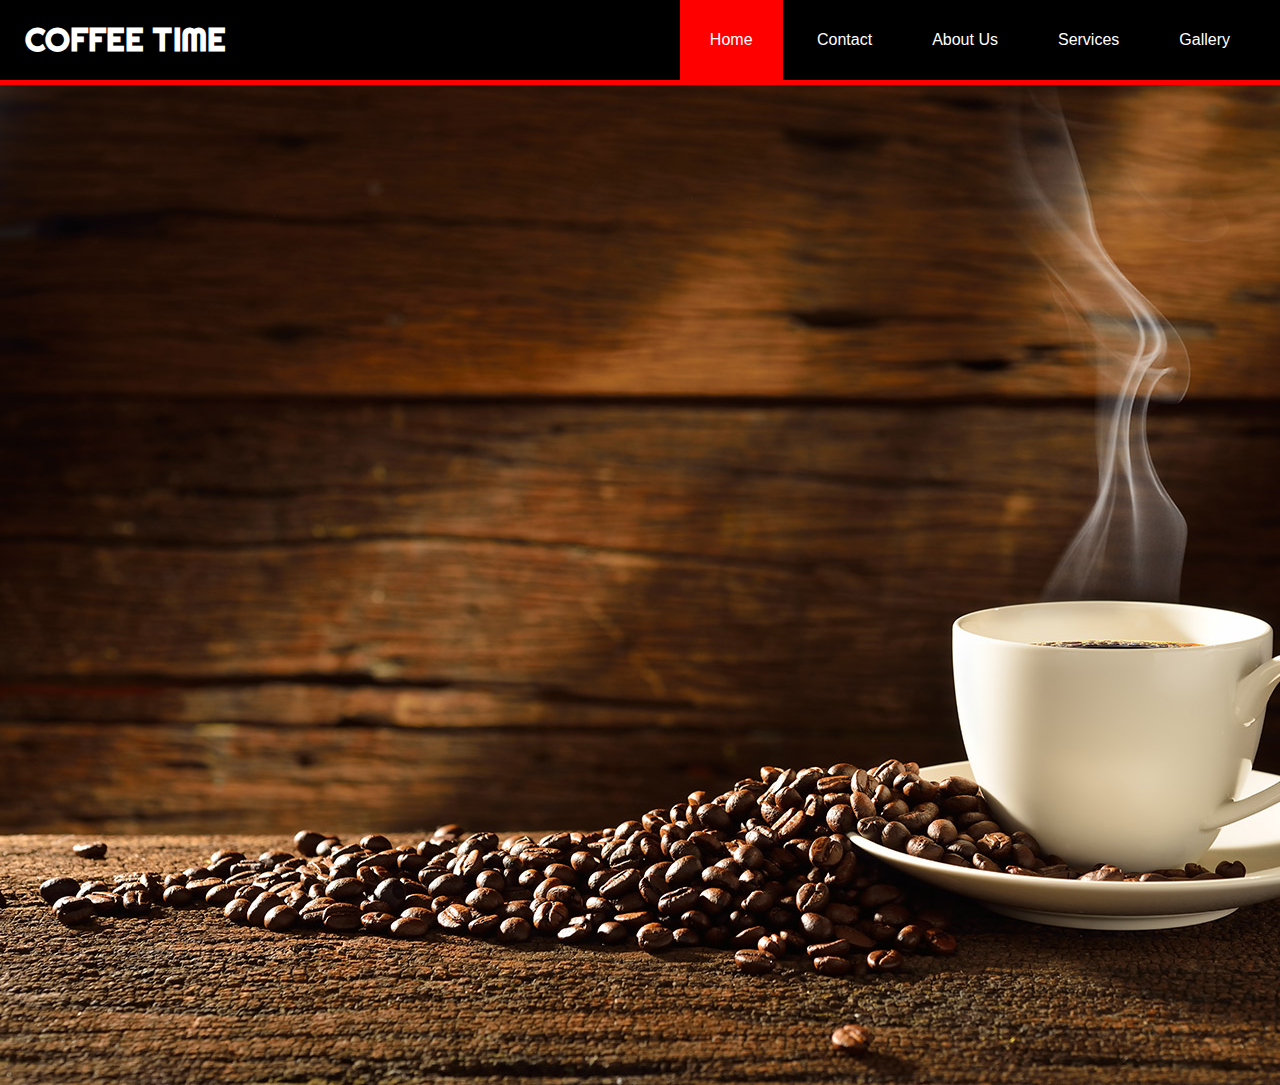
<file: index.html>
<!DOCTYPE html>
<html lang="en">
<head>
    <meta charset="utf-8">
    <title>Header</title>
    <link rel="stylesheet" type="text/css" href="style.css">
    <link href="https://fonts.googleapis.com/css2?family=Righteous&display=swap" rel="stylesheet">
    <link rel="preconnect" href="https://fonts.googleapis.com">

</head>
<body>

     <div id="nav">
          <h1><a href="index.html">COFFEE TIME<a></h1>
          <ul>     
          <li id="hello"><a href="home.html">Home<a></li>

          <li><a href="contactus.html">Contact<a><li>
          <li><a href="about.html">About Us<a><li>
          <li><a href="Services.html">Services<a><li>
          <li><a href="Gallery.html">Gallery<a><li>

          </ul>
    </div>
    <div id="hello1">
         
    </div>
    <div id="hello2">
         

    </div>

</body>
</html>
</file>
<file: style.css>
@charset "utf-8"

body{
     font-family: 'Raleway', sans-serif;
}


*{
     margin: 0px;
     padding: 0px;
}


#nav{
     background: black;
     width: 100%;
     height: 80px;
     line-height: 80px;

}

#nav h1{

     float: left;
}

#nav h1 a{
     text-decoration: none;
     color: white;
     margin-left: 25px;
     font-family: 'Righteous', cursive;

}

#nav ul{

     float: right;

}

#nav ul li{
     text-decoration: none;
     list-style-type: none;
     display: inline-block;
}

#nav ul li a{
     text-decoration: none;
     color: white;
     padding: 10px;
     font-family: 'Francois One', sans-serif;
}

#nav ul li:hover{

     background: red;
     transition: all ease-in-out 0.40%;
}

#hello{
     background: red;

}

#hello1{
     background: red;
     height: 5px;
}
#hello2{

     background: url(images/black5.jpg) no-repeat;
     width: 100%;
     height: 1000px;
}

@import url('https://fonts.googleapis.com/css2?family=Francois+One&family=Righteous&display=swap');
*{
     margin: 0px;
     padding: 0px;
     box-sizing: border-box;
     font-family: 'Francois One', sans-serif;
}
.section{

     width: 80%;
     min-height: 100vh;
     background-color: #ddd;
}

.container{
     width: 80%;
     display: block;
     margin: auto;
     padding-top: 100px;
}
.content-section{
     float: left;
     width: 55%;
}
.image-section{

     float: right;
     width: 40%;

}
.image-sectionv img{
     width: 100%;
     height: auto;


}
</file>
